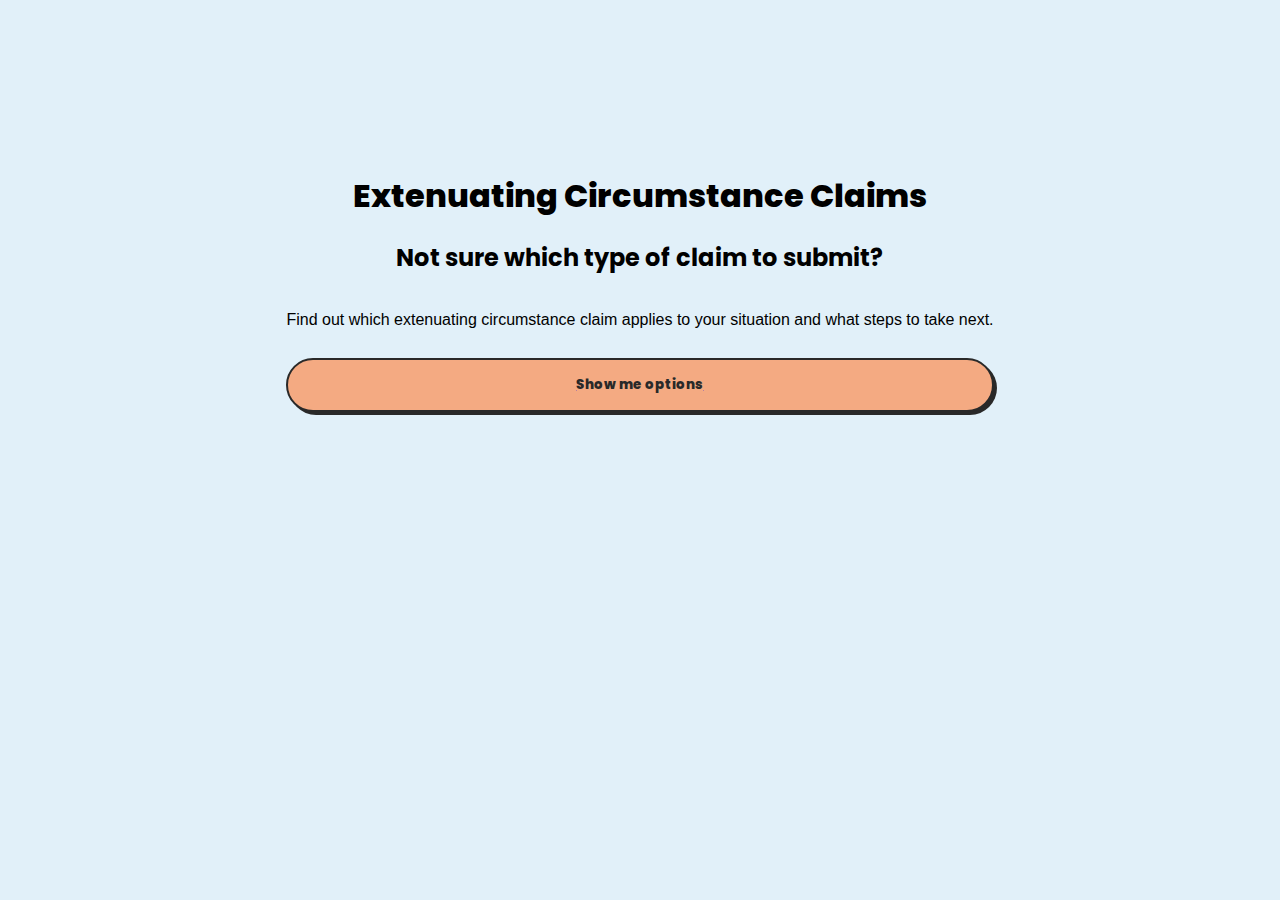
<file: index.html>
<!DOCTYPE html>
<html lang="en">
<head>
  <meta charset="UTF-8">
  <meta name="viewport" content="width=device-width, initial-scale=1.0">
  <link rel="stylesheet" href="./src/styles/style.css">
  <link rel="icon" href="./src/images/bcusu_logo.png">
  <link href="https://cdn.jsdelivr.net/npm/bootstrap@5.3.5/dist/css/bootstrap.min.css" rel="stylesheet" integrity="sha384-SgOJa3DmI69IUzQ2PVdRZhwQ+dy64/BUtbMJw1MZ8t5HZApcHrRKUc4W0kG879m7" crossorigin="anonymous">

  <!-- poppins font -->
  <link rel="preconnect" href="https://fonts.googleapis.com">
  <link rel="preconnect" href="https://fonts.gstatic.com" crossorigin>
  <link href="https://fonts.googleapis.com/css2?family=Poppins:ital,wght@0,100;0,200;0,300;0,400;0,500;0,600;0,700;0,800;0,900;1,100;1,200;1,300;1,400;1,500;1,600;1,700;1,800;1,900&display=swap" rel="stylesheet">
  <!-- poppins font -->

  <!-- AOS -->
  <script src="./src/components/fadeAnimation.js" async></script>


  <title>Extenuating Circumstance Claims Quiz</title>
</head>
<body>

  <!-- //comment-->
  <div class="container">
    <div class="row">
      <div class="start-wrapper">
          <div class="col-sm-6">
            <h1>Extenuating Circumstance Claims</h1>
            <h2>Not sure which type of claim to submit?</h2>
            <p class="start-intro-smaller">Find out which extenuating circumstance claim applies to your situation and what steps to take next.</p>
          </div>
            <div class="col-sm-6">
              <a class="start-quiz-btn" href="./src/pages/quizStart.html">
            <button id="startBtn">Show me options</button></a>
          </div>
      </div>
    </div>
</div>
</body>
</html>
</file>
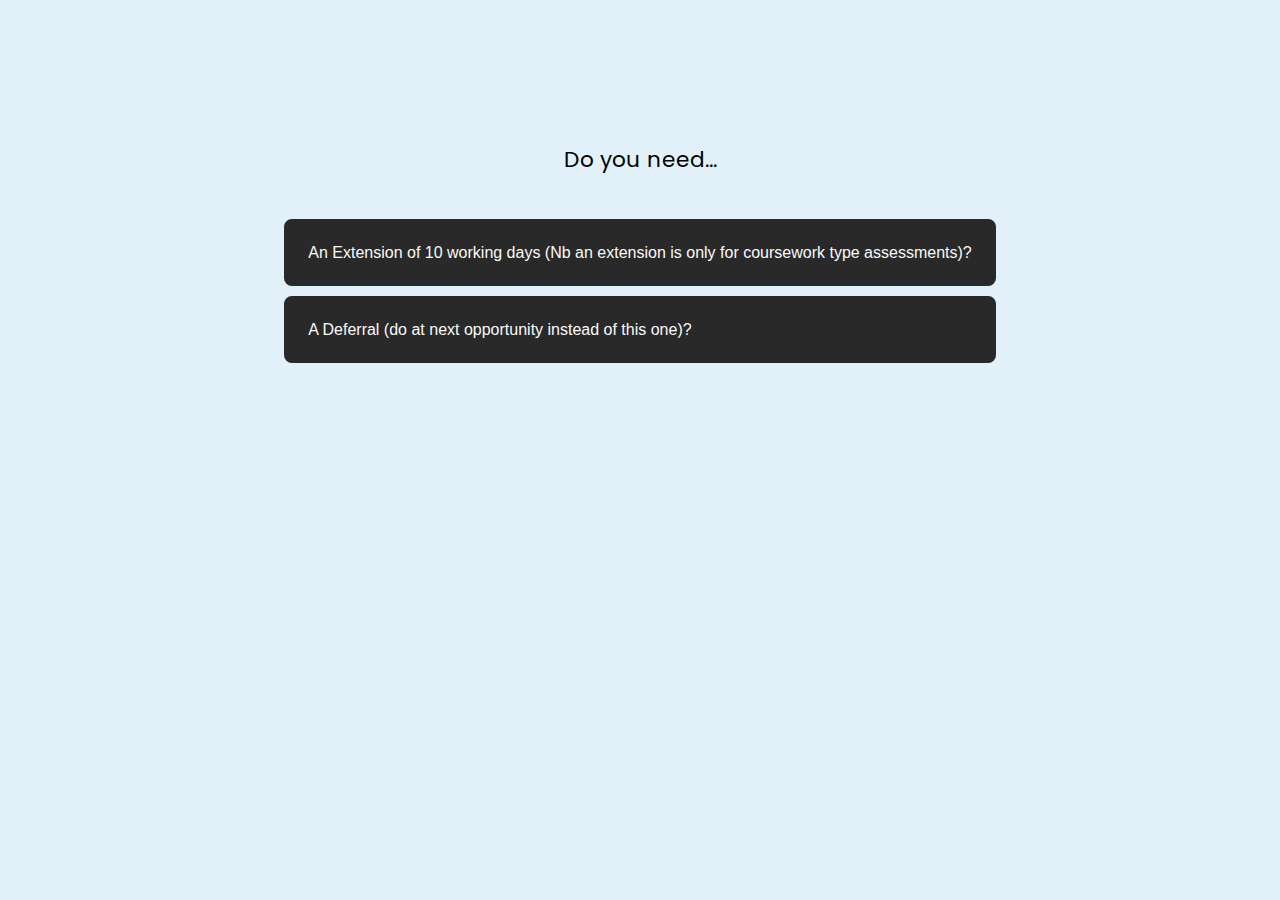
<file: src/pages/quizStart.html>
<!DOCTYPE html>
<html lang="en">
  <head>
    <meta charset="UTF-8" />
    <meta name="viewport" content="width=device-width, initial-scale=1.0" />
    <link rel="stylesheet" href="../styles/style.css" />
    <link rel="icon" href="../images/bcusu_logo.png" />
    <link
      href="https://cdn.jsdelivr.net/npm/bootstrap@5.3.5/dist/css/bootstrap.min.css"
      rel="stylesheet"
      integrity="sha384-SgOJa3DmI69IUzQ2PVdRZhwQ+dy64/BUtbMJw1MZ8t5HZApcHrRKUc4W0kG879m7"
      crossorigin="anonymous"
    />

    <!-- poppins font -->
    <link rel="preconnect" href="https://fonts.googleapis.com" />
    <link rel="preconnect" href="https://fonts.gstatic.com" crossorigin />
    <link
      href="https://fonts.googleapis.com/css2?family=Poppins:ital,wght@0,100;0,200;0,300;0,400;0,500;0,600;0,700;0,800;0,900;1,100;1,200;1,300;1,400;1,500;1,600;1,700;1,800;1,900&display=swap"
      rel="stylesheet"
    />
    <!-- poppins font -->

    <title>Extenuating Circumstance Claims Quiz</title>
  </head>
  <body>
    <div class="container fade">
      <div class="row">
        <div class="start-wrapper">
          <div id="question" class="question"></div>

          <button id="answerABtn" class="quiz-btn"></button>
          <button id="answerBBtn" class="quiz-btn"></button>

          <div id="results" class="hidden">
            <h2 id="resultsText"></h2>
            <!-- TODO: when page is made live on github insert the link here -->
            <a class="quiz-restart" href="#">Restart Quiz</a>
          </div>
        </div>
      </div>
    </div>

    <!-- scripts -->
    <script src="../data/ecData.js" defer></script>
    <script src="../components/quizHandler.js" defer></script>
    <script src="../components/fadeAnimation.js" defer></script>

    <!-- boostrap js -->
    <script
      src="https://cdn.jsdelivr.net/npm/bootstrap@5.3.5/dist/js/bootstrap.bundle.min.js"
      integrity="sha384-k6d4wzSIapyDyv1kpU366/PK5hCdSbCRGRCMv+eplOQJWyd1fbcAu9OCUj5zNLiq"
      crossorigin="anonymous"
    ></script>
  </body>
</html>
</file>
<file: src/styles/style.css>
body {
    font-family: Arial, sans-serif;
    padding: 20px;
    background: #e1f0f9 !important;
}
.container {
    --bs-gutter-x: 0.5rem;
}
h1 {
    font-family: "Poppins", sans-serif;
    font-weight: 800 !important;
    margin-top: 2em !important;
    margin-bottom: 0.5em !important;
}
h2 {
    font-family: "Poppins", sans-serif !important;
    margin-bottom: 1.5em !important;
}

/* accessibility focus on elements of pages */
a:focus-visible,
button:focus-visible,
select:focus-visible {
    outline: 6px solid #0097f1;  
    outline-offset: 3px;      
    background-color: #fafafa;
    color: #292929;
    transition: outline-color 0.2s ease, background-color 0.2s ease;
}
.quiz-container {
    max-width: 600px;
    margin: 0 auto;
}
.wrapper {
    width: 100% !important;
    margin: auto;
    margin-top: 2em !important;
    text-align: center;
}
.quiz-heading, .result-heading {
    font-family: "Poppins", sans-serif;
    font-weight: 800;
    margin-bottom: 0.5em;
    font-size: 2rem;
}
.question {
    font-size: 1.35rem !important; 
    margin-bottom: 1.8em !important;
    margin-top: 1.6em;
    font-family: 'Poppins', sans-serif;
}
.image {
    width: 100%;
    height: auto;
}
.pic-img {
    width: 400px !important;
    border-radius: 12px;
}
.question-image {
    max-width: 100%;
    width: 200px !important;
    height: auto;
    margin: 10px 0;
    display: block;
}
.quiz-length {
    font-family: "Poppins", sans-serif;
    font-size: 0.9rem;
}
.quiz-logo {
    width: 100px;
    height: auto;
    border-radius: 5px;
    margin: auto;
    margin-bottom: 1em;
    margin-top: 1.5em;
}
.hidden {display: none !important;}


/* AOS  */
.fade {
  opacity: 0;
  transform: translateY(20px); 
}
.fade.show {
  opacity: 1;
  transform: translateY(0);
  transition: opacity 0.6s ease-out, transform 0.6s ease-out;
}


/* buttons */
#answerABtn, #answerBBtn {
    background: #292929;
    color: #fafafa;
    margin: 5px;
    border: 2px solid #292929;
    display: flex;
    cursor: pointer;
    padding: 1.4rem; 
    border-radius: 8px;
    font-size: 1rem;
    /* font-weight: 700; */
}
#answerABtn:hover, #answerBBtn:hover {
    background: none;
    color: #292929;
    border: 2px solid #292929;
    transition: 0.2s;
}
.button-wrapper {
    gap: 1rem;
    width: 60%;
    display: inline-block;
}


/* results */
.quiz-restart {
    margin-bottom: 3em;
    padding: 5px;
    border-radius: 5px;
    background: #fff793;
    color: #292929;
    font-weight: 700;
    font-family: 'poppins';
}
.result {
    margin-top: 20px;
    font-size: 18px;
}
.restartBtn {
    padding: 15px 40px;
    background: #F4AA82;
    color: #292929;
    border-radius: 100px;
    text-decoration: 1px solid #F4AA82 underline;
    display: flex;
    width: 40%;
    box-shadow: 3px 3px;
    margin: 5px auto;
    margin-top: 1em;
    justify-content: center;
    font-weight: 800;
    cursor: pointer;
    border: 2px solid #292929;
    font-family: "Poppins", sans-serif;
}
.restartBtn:hover{
    background: #F4AA82;
    color: #292929;
    transition: 0.2s;
    box-shadow: 0px 0px;
    border: 1px solid #292929;
    transform: translateY(2px) !important;
}
.result-heading {margin-top: -1em;}
.result-image {
    width: 300px !important;
    border-radius: 12px;
    margin-bottom: -1.5em;
}
.option-btn.selected {
  background-color: #F4AA82;
  color: #292929;
}
.society-heading {
    font-family: "Poppins", sans-serif;
    margin-bottom: 1em;
}


/* start screen */
.start-wrapper {
    justify-content: center;
    text-align: center;
    display: grid;
    margin-top: 5em !important;
}
.col-sm-6 {width: 100% !important;}
.start-logo {border-radius: 7px;}
.start-intro {
    font-size: 1.2rem;
    margin-top: 1em;
    font-weight: 600;
    font-family: "Poppins", sans-serif;
}
.start-intro-smaller {
    font-family: "Arial", sans-serif;
    margin-top: 2em;
} 
#startBtn {
    padding: 15px 40px;
    background: #F4AA82;
    color: #292929;
    border-radius: 100px;
    text-decoration: 1px solid #F4AA82 underline;
    display: flex;
    width: 100%;
    box-shadow: 3px 3px;
    margin: 5px auto;
    margin-top: 1em;
    justify-content: center;
    font-weight: 800;
    cursor: pointer;
    border: 2px solid #292929;
    font-family: "Poppins", sans-serif;
}
#startBtn:hover{
    background: #F4AA82;
    color: #292929;
    transition: 0.2s;
    box-shadow: 0px 0px;
    border: 1px solid #292929;
    transform: translateY(2px) !important;
}


/* mobile and tablet screens */
@media screen and (max-width: 1024px) {
.wrapper {width: 100% !important;}
}


@media screen and (max-width: 990px) {
.wrapper {margin: inherit;}
.button-wrapper {width: 100%;}

}

@media screen and (max-width: 768px) {
.wrapper img {width: 100px;}
}


@media screen and (max-width: 600px) {
.wrapper {
    width: 100% !important;
    margin-top: 1em !important;
}
.wrapper img {
    width: 100px; 
    text-align: center;
    margin: 6px auto;
}
.options button {width: 100%;}
.options {
    display: -ms-grid;
    display: -moz-grid;
    display: grid;
    grid-template-columns: repeat(2, 1fr);
    gap: 2px;
}
.start-wrapper {margin-top: 1em !important;}
.restartBtn {width: 60%;}
}


@media screen and (max-width: 500px) {
.wrapper img {
    width: 100px; 
    text-align: center;
}
.options {
    display: -ms-grid;
    display: -moz-grid;
    display: grid;
    grid-template-columns: repeat(1, 1fr);
    gap: 0px;
}
}


@media screen and (max-width: 440px) {
.wrapper img {width: 100px;}
.pic-img {width: 350px !important;}
}


@media screen and (max-width: 400px) {
.pic-img {width: 300px !important;}
.restartBtn {width: 100%;}
.society-card img {display: flex;}
}


@media screen and (max-width: 360px) {
.wrapper img {width: 100px;}
.row {--bs-gutter-x: 0 !important;}
body {padding: 5px;}
}


@media screen and (max-width: 340px) {
.pic-img {width: 250px !important;}
}


@media screen and (max-width: 300px) {
.start-logo {width: 200px;}
.pic-img {width: 220px !important;}
}


@media screen and (max-width: 290px) {
.wrapper img {width: 100px;}
}


@media screen and (max-width: 260px) {
.pic-img {width: 200px !important;}
}


@media screen and (max-width: 200px) {
.start-logo {width: 150px;}
}
</file>
